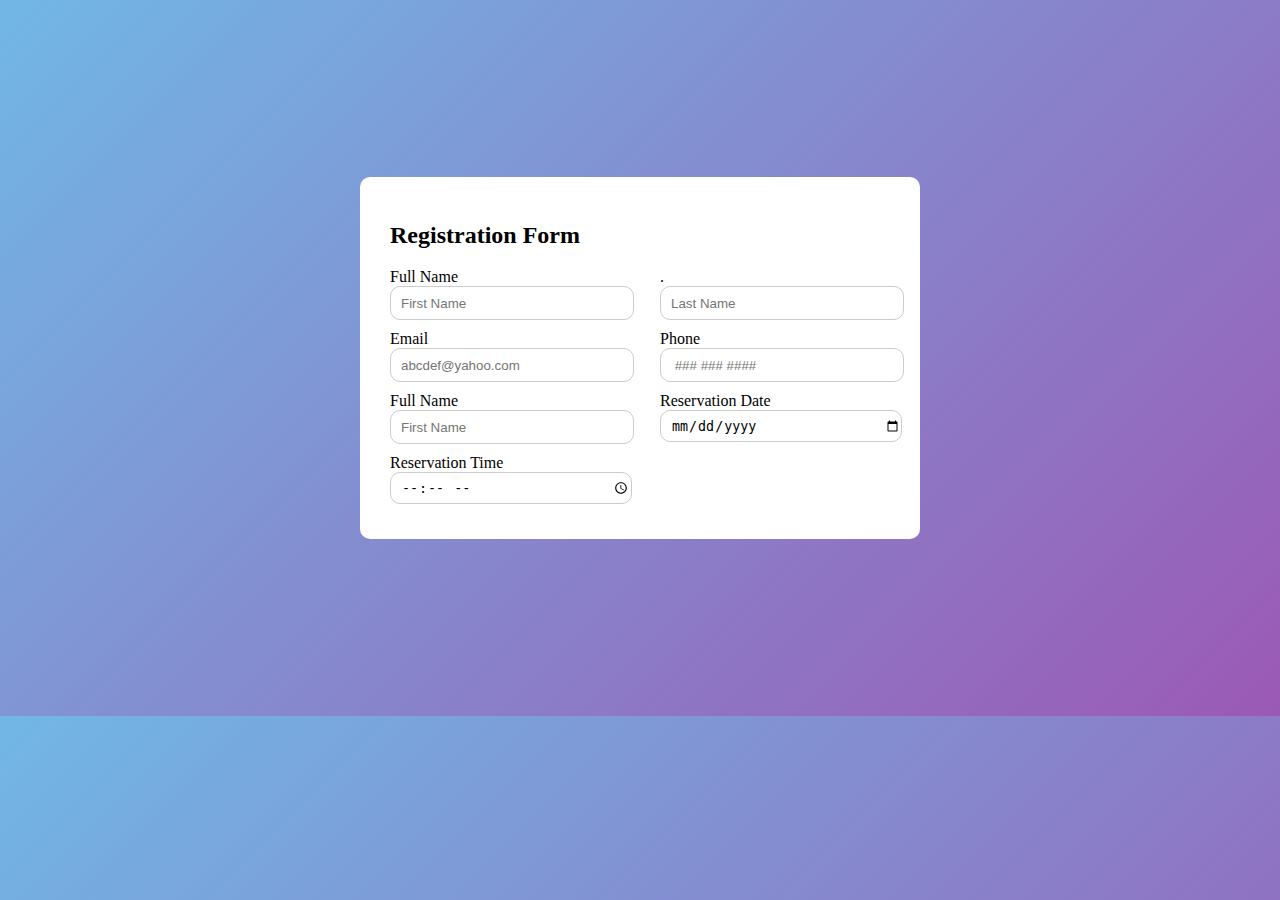
<file: index.html>
<!DOCTYPE html>
<html lang="en">
<head>
    <meta charset="UTF-8">
    <meta http-equiv="X-UA-Compatible" content="IE=edge">
    <meta name="viewport" content="width=device-width, initial-scale=1.0">
    <title>Document</title>
    <link rel="stylesheet" href="./style.css">
</head>
<body>
    <div class="container">
        <h2>Registration Form</h2>
        <form action="">
            <div class="formdetails">
                <div class="details">
                    <span class="forms">Full Name</span>
                    <input type="text" placeholder="First Name">
                </div>
                <div class="details">
                    <span class="forms">.</span>
                    <input type="text" placeholder="Last Name">
                </div>
                <div class="details">
                    <span class="forms">Email</span>
                    <input type="text" placeholder="abcdef@yahoo.com">
                </div>
                <div class="details">
                    <span class="forms">Phone</span>
                    <input type="text" placeholder=" ### ### ####">
                </div>
                <div class="details">
                    <span class="forms">Full Name</span>
                    <input type="text" placeholder="First Name">
                </div>
                <div class="details">
                    <span class="forms">Reservation Date</span>
                    <input type="date" name="" id="">
                </div>
                <div class="details">
                    <span class="forms">Reservation Time</span>
                   <input type="time" name="" id="">
                </div>

            </div>
        </form>
    </div>
</body>
</html>
</file>
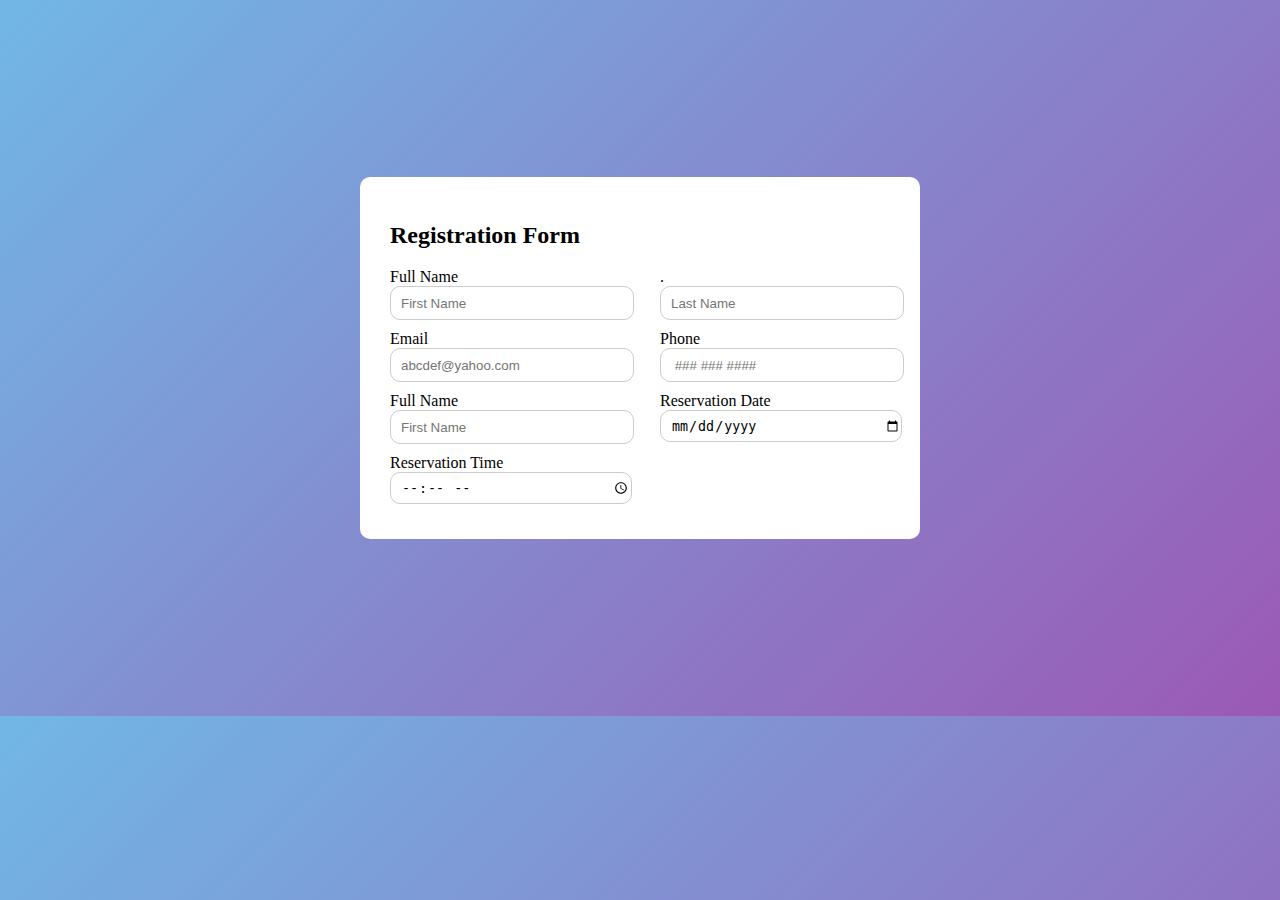
<file: form.html>
<!DOCTYPE html>
<html lang="en">
<head>
    <meta charset="UTF-8">
    <meta http-equiv="X-UA-Compatible" content="IE=edge">
    <meta name="viewport" content="width=device-width, initial-scale=1.0">
    <title>Document</title>
    <link rel="stylesheet" href="./form.css">
</head>
<body>
    <div class="container">
        <h2>Registration Form</h2>
        <form action="">
            <div class="formdetails">
                <div class="details">
                    <span class="forms">Full Name</span>
                    <input type="text" placeholder="First Name">
                </div>
                <div class="details">
                    <span class="forms">.</span>
                    <input type="text" placeholder="Last Name">
                </div>
                <div class="details">
                    <span class="forms">Email</span>
                    <input type="text" placeholder="abcdef@yahoo.com">
                </div>
                <div class="details">
                    <span class="forms">Phone</span>
                    <input type="text" placeholder=" ### ### ####">
                </div>
                <div class="details">
                    <span class="forms">Full Name</span>
                    <input type="text" placeholder="First Name">
                </div>
                <div class="details">
                    <span class="forms">Reservation Date</span>
                    <input type="date" name="" id="">
                </div>
                <div class="details">
                    <span class="forms">Reservation Time</span>
                   <input type="time" name="" id="">
                </div>

            </div>
        </form>
    </div>
</body>
</html>
</file>
<file: style.css>
/* *{
    margin: 0;
    padding: 0;
    box-sizing: border-box;
} */
body{
    display: flex;
    height: 700px;
    justify-content: center;
    align-items: center;
    background: linear-gradient(135deg, #71b7e6, #9b59b6)
}
.container{
    background-color: white;
    max-width: 500px;
    width: 100%;
    padding: 25px 30px;
    border-radius: 10px;
}
.container form .formdetails{
    display: flex;
    flex-wrap: wrap;
    justify-content: space-between;
}
form .details{
    width: calc(100% / 2 - 20px);
}
.details>input{
    width: 100%;
    height: 30px;
    margin-bottom: 10px;
    border-radius: 10px;
    outline: none;
    border: 1px solid #ccc;
    padding-left: 10px;
}
/* .details .input{
    font-size: 5px;
    
}
f */
</file>
<file: form.css>
/* *{
    margin: 0;
    padding: 0;
    box-sizing: border-box;
} */
body{
    display: flex;
    height: 700px;
    justify-content: center;
    align-items: center;
    background: linear-gradient(135deg, #71b7e6, #9b59b6)
}
.container{
    background-color: white;
    max-width: 500px;
    width: 100%;
    padding: 25px 30px;
    border-radius: 10px;
}
.container form .formdetails{
    display: flex;
    flex-wrap: wrap;
    justify-content: space-between;
}
form .details{
    width: calc(100% / 2 - 20px);
}
.details>input{
    width: 100%;
    height: 30px;
    margin-bottom: 10px;
    border-radius: 10px;
    outline: none;
    border: 1px solid #ccc;
    padding-left: 10px;
}
/* .details .input{
    font-size: 5px;
    
}
f */
</file>
